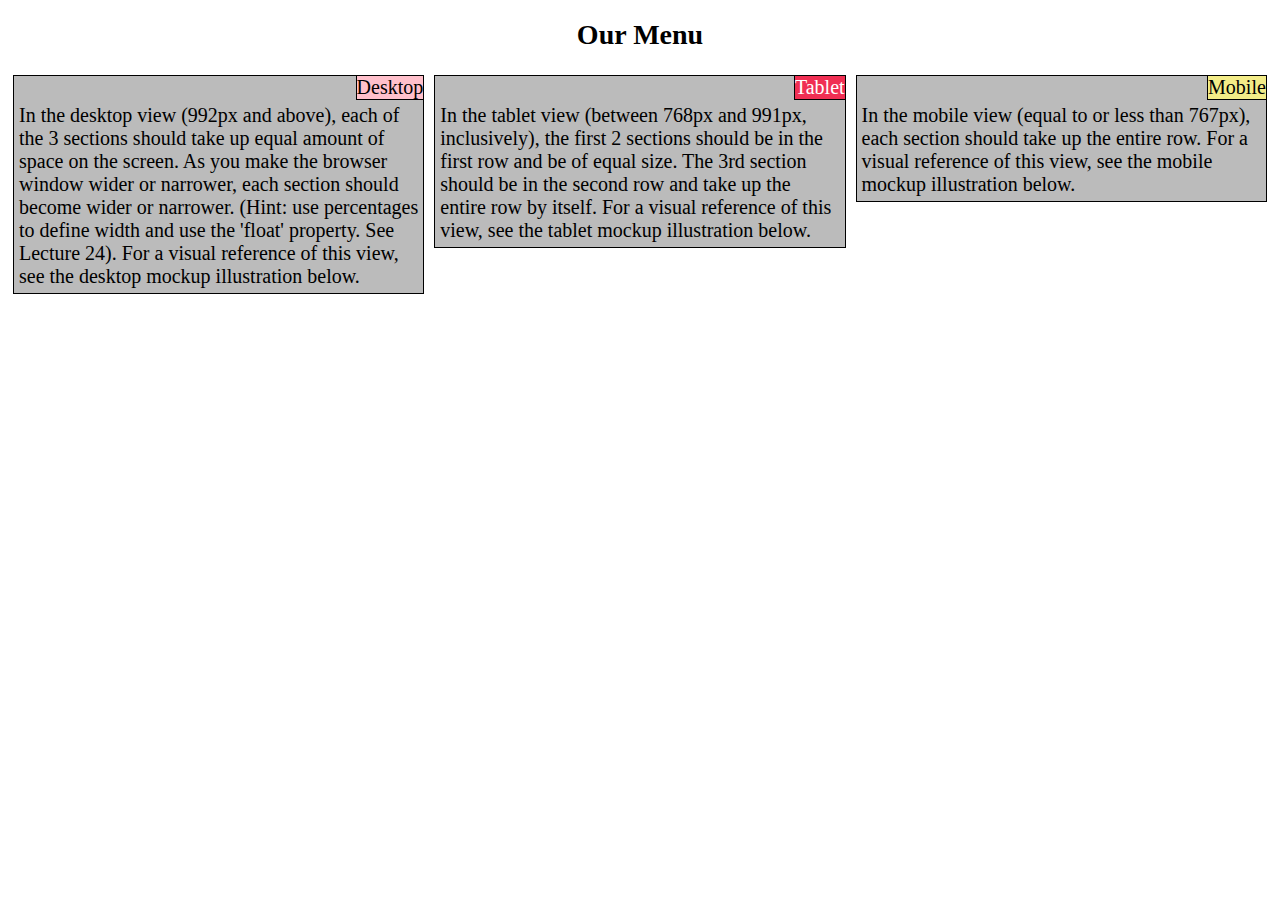
<file: coursera-test/Module2/index.html>
<!DOCTYPE html>
<html>
<head>
<meta charset="utf-8">
<meta name="viewport" content="width=device-width, initial-scale=1">
<title>Assignment Solution for Module 2</title>
<link rel="stylesheet" href="assignment2.css">
</head>
<body>
<h1> Our Menu</h1>
<div class="row">
<section class= "col-lg-4 col-md-6 col-sm-12">
	<div><p id="div1">Desktop</p></div>
	<p class= "p"><br>In the desktop view (992px and above), each of the 3 sections should take up equal amount of space on the screen. As you make the browser window wider or narrower, each section should become wider or narrower. (Hint: use percentages to define width and use the 'float' property. See Lecture 24). For a visual reference of this view, see the desktop mockup illustration below.</p>
</section>

<section class= "col-lg-4 col-md-6 col-sm-12">
	<div><p id="div2">Tablet</p></div>
	<p class= "p"><br>In the tablet view (between 768px and 991px, inclusively), the first 2 sections should be in the first row and be of equal size. The 3rd section should be in the second row and take up the entire row by itself. For a visual reference of this view, see the tablet mockup illustration below.</p>

</section>

<section class= "col-lg-4 col-md-12 col-sm-12">
	<div><p id ="div3">Mobile</p></div>
	<p class= "p"><br>In the mobile view (equal to or less than 767px), each section should take up the entire row. For a visual reference of this view, see the mobile mockup illustration below.</p>
</section>
</div>
</body>
</html>
</file>
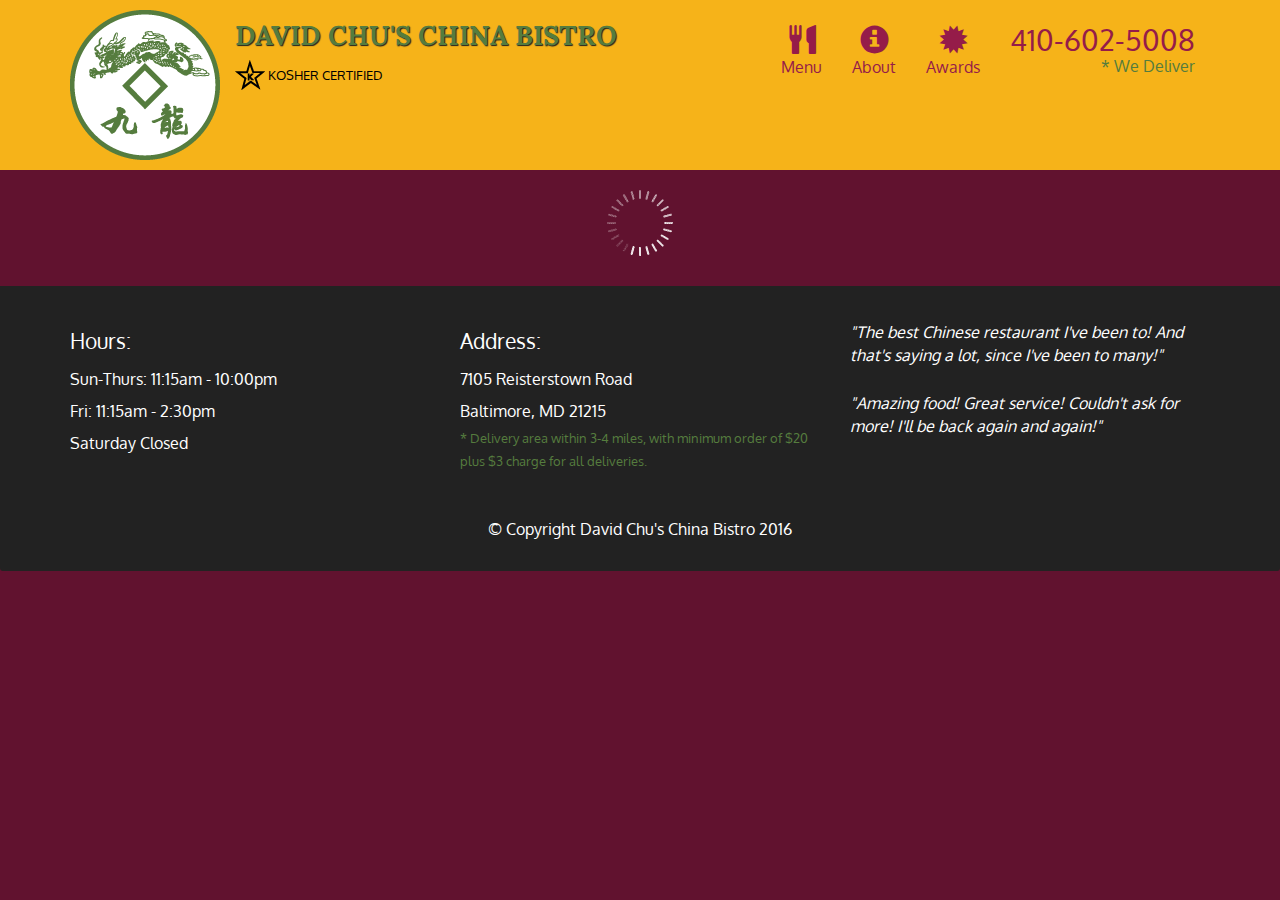
<file: coursera-test/Module5/index.html>
<!doctype html>
<html lang="en">
  <head>
    <meta charset="utf-8">
    <meta http-equiv="X-UA-Compatible" content="IE=edge">
    <meta name="viewport" content="width=device-width, initial-scale=1">
    <title>David Chu's China Bistro</title>
    <link rel="stylesheet" href="css/bootstrap.min.css">
    <link rel="stylesheet" href="css/styles.css">
    <link href='https://fonts.googleapis.com/css?family=Oxygen:400,300,700' rel='stylesheet' type='text/css'>
    <link href='https://fonts.googleapis.com/css?family=Lora' rel='stylesheet' type='text/css'>
  </head>
<body>
  <header>
    <nav id="header-nav" class="navbar navbar-default">
      <div class="container">
        <div class="navbar-header">
          <a href="index.html" class="pull-left visible-md visible-lg">
            <div id="logo-img" alt="Logo image"></div>
          </a>

          <div class="navbar-brand">
            <a href="index.html"><h1>David Chu's China Bistro</h1></a>
            <p>
              <img src="images/star-k-logo.png" alt="Kosher certification">
              <span>Kosher Certified</span>
            </p>
          </div>

          <button id="navbarToggle" type="button" class="navbar-toggle collapsed" data-toggle="collapse" data-target="#collapsable-nav" aria-expanded="false">
            <span class="sr-only">Toggle navigation</span>
            <span class="icon-bar"></span>
            <span class="icon-bar"></span>
            <span class="icon-bar"></span>
          </button>
        </div>
        
        <div id="collapsable-nav" class="collapse navbar-collapse">
           <ul id="nav-list" class="nav navbar-nav navbar-right">
            <li id="navHomeButton" class="visible-xs active">
              <a href="index.html">
                <span class="glyphicon glyphicon-home"></span> Home</a>
            </li>
            <li id="navMenuButton">
              <a href="#" onclick="$dc.loadMenuCategories();">
                <span class="glyphicon glyphicon-cutlery"></span><br class="hidden-xs"> Menu</a>
            </li>
            <li>
              <a href="#">
                <span class="glyphicon glyphicon-info-sign"></span><br class="hidden-xs"> About</a>
            </li>
            <li>
              <a href="#">
                <span class="glyphicon glyphicon-certificate"></span><br class="hidden-xs"> Awards</a>
            </li>
            <li id="phone" class="hidden-xs">
              <a href="tel:410-602-5008">
                <span>410-602-5008</span></a><div>* We Deliver</div>
            </li>
          </ul><!-- #nav-list -->
        </div><!-- .collapse .navbar-collapse -->
      </div><!-- .container -->
    </nav><!-- #header-nav -->
  </header>

  <div id="call-btn" class="visible-xs">
    <a class="btn" href="tel:410-602-5008">
    <span class="glyphicon glyphicon-earphone"></span>
    410-602-5008
    </a>
  </div>
  <div id="xs-deliver" class="text-center visible-xs">* We Deliver</div>

  <div id="main-content" class="container"></div>

  <footer class="panel-footer">
    <div class="container">
      <div class="row">
        <section id="hours" class="col-sm-4">
          <span>Hours:</span><br>
          Sun-Thurs: 11:15am - 10:00pm<br>
          Fri: 11:15am - 2:30pm<br>
          Saturday Closed
          <hr class="visible-xs">
        </section>
        <section id="address" class="col-sm-4">
          <span>Address:</span><br>
          7105 Reisterstown Road<br>
          Baltimore, MD 21215
          <p>* Delivery area within 3-4 miles, with minimum order of $20 plus $3 charge for all deliveries.</p>
          <hr class="visible-xs">
        </section>
        <section id="testimonials" class="col-sm-4">
          <p>"The best Chinese restaurant I've been to! And that's saying a lot, since I've been to many!"</p>
          <p>"Amazing food! Great service! Couldn't ask for more! I'll be back again and again!"</p>
        </section>
      </div>
      <div class="text-center">&copy; Copyright David Chu's China Bistro 2016</div>
    </div>
  </footer>

  <!-- jQuery (Bootstrap JS plugins depend on it) -->
  <script src="js/jquery-2.1.4.min.js"></script>
  <script src="js/bootstrap.min.js"></script>
  <script src="js/ajax-utils.js"></script>
  <script src="js/script.js"></script>
</body>
</html>
</file>
<file: coursera-test/Module2/assignment2.css>
*{
	font-family: cursive;
}

.row {
  width: 100%;
}

h1{
	font-size:175%;
	text-align: center;
}

section {
	box-sizing: border-box;
	font-size:125%;
	padding: 5px;
}

div > p{
	max-width: 80px;
	border : 1px solid black;
	margin: 0px;
}

#div1{
	background-color: pink;
	float: right;

}

#div2{
	background-color: #f02f53;
	color: white;
	float: right;
}

#div3{
	background-color: #f3ec88;
	float: right;
}

.p{
	background-color: #bbbbbb;
	padding: 5px;
	border: 1px solid black;
	margin: 0px;
}

@media (min-width: 992px) {
	.col-lg-4{
		float: left;
    	//border: 1px solid black;
	}
	.col-lg-4 {
	    width: 33.33%;
	}
}

@media (min-width: 768px) and (max-width: 991px) {
	.col-md-12, .col-md-6{
		float: left;
    	//border: 1px solid black;
	}
	.col-md-12 {
		width: 100%;
	}
	.col-md-6 {
		width: 50%;
	}
}

@media (max-width: 767px) {
	.col-sm-12{
		float: left;
    	//border: 1px solid black;
	}
	.col-sm-12 {
		width: 100%;
	}
}
</file>
<file: coursera-test/Module5/css/styles.css>
body {
  font-size: 16px;
  color: #fff;
  background-color: #61122f;
  font-family: 'Oxygen', sans-serif;
}

/** HEADER **/
#header-nav {
  background-color: #f6b319;
  border-radius: 0;
  border: 0;
}

#logo-img {
  background: url('../images/restaurant-logo_large.png') no-repeat;
  width: 150px;
  height: 150px;
  margin: 10px 15px 10px 0;
}

.navbar-brand {
  padding-top: 25px;
}
.navbar-brand h1 { /* Restaurant name */
  font-family: 'Lora', serif;
  color: #557c3e;
  font-size: 1.5em;
  text-transform: uppercase;
  font-weight: bold;
  text-shadow: 1px 1px 1px #222;
  margin-top: 0;
  margin-bottom: 0;
  line-height: .75;
}
.navbar-brand a:hover, .navbar-brand a:focus {
  text-decoration: none;
}
.navbar-brand p { /* Kosher cert */
  color: #000;
  text-transform: uppercase;
  font-size: .7em;
  margin-top: 15px;
}
.navbar-brand p span { /* Star-K */
  vertical-align: middle;
}

#nav-list {
  margin-top: 10px;
}
#nav-list a {
  color: #951C49;
  text-align: center;
}
#nav-list a:hover {
  background: #E7E7E7;
}
#nav-list a span {
  font-size: 1.8em;
}

#phone {
  margin-top: 5px;
}
#phone a { /* Phone number */
  text-align: right;
  padding-bottom: 0;
}
#phone div { /* We Deliver */
  color: #557c3e;
  text-align: right;
  padding-right: 15px;
}

.navbar-header button.navbar-toggle, .navbar-header .icon-bar {
  border: 1px solid #61122f;
}
.navbar-header button.navbar-toggle {
  clear: both;
  margin-top: -30px;
}
/* END HEADER */

/* FOOTER */
.panel-footer {
  margin-top: 30px;
  padding-top: 35px;
  padding-bottom: 30px;
  background-color: #222;
  border-top: 0;
}
.panel-footer div.row {
  margin-bottom: 35px;
}
#hours, #address {
  line-height: 2;
}
#hours > span, #address > span {
  font-size: 1.3em;
}
#address p {
  color: #557c3e;
  font-size: .8em;
  line-height: 1.8;
}
#testimonials {
  font-style: italic;
}
#testimonials p:nth-child(2) {
  margin-top: 25px;
}
/* END FOOTER */



/* HOME PAGE */
.container .jumbotron {
  box-shadow: 0 0 50px #3F0C1F;
  border: 2px solid #3F0C1F;
}

#menu-tile, #specials-tile, #map-tile {
  height: 250px;
  width: 100%;
  margin-bottom: 15px;
  position: relative;
  border: 2px solid #3F0C1F;
  overflow: hidden;
}
#menu-tile:hover, #specials-tile:hover, #map-tile:hover {
  box-shadow: 0 1px 5px 1px #cccccc;
}
#menu-tile {
  background: url('../images/menu-tile.jpg') no-repeat;
  background-position: center;
}
#specials-tile {
  background: url('../images/specials-tile.jpg') no-repeat;
  background-position: center;
}
#menu-tile span, #specials-tile span, #map-tile span {
  position: absolute;
  bottom: 0;
  right: 0;
  width: 100%;
  text-align: center;
  font-size: 1.6em;
  text-transform: uppercase;
  background-color: #000;
  color: #fff;
  opacity: .8;
}
/* END HOME PAGE */

/* MENU CATEGORIES PAGE */
.category-tile { 
  position: relative;
  border: 2px solid #3F0C1F;
  overflow: hidden;
  width: 200px;
  height: 200px;
  margin: 0 auto 15px;
}
.category-tile span {
  position: absolute;
  bottom: 0;
  right: 0;
  width: 100%;
  text-align: center;
  font-size: 1.2em;
  text-transform: uppercase;
  background-color: #000;
  color: #fff;
  opacity: .8;
}
.category-tile:hover {
  box-shadow: 0 1px 5px 1px #cccccc;
}

#menu-categories-title + div {
  margin-bottom: 50px;
}
/* END MENU CATEGORIES PAGE */

/* SINGLE CATEGORY PAGE */
.menu-item-tile {
  margin-bottom: 25px;
}
.menu-item-tile hr {
  width: 80%;
}
.menu-item-tile .menu-item-price {
  font-size: 1.1em;
  text-align: right;
  margin-top: -15px;
  margin-right: -15px;
}
.menu-item-tile .menu-item-price span {
  font-size: .6em;
}
.menu-item-photo {
  position: relative;
  border: 2px solid #3F0C1F; 
  overflow: hidden;
  padding: 0;
  margin-right: -15px;
  margin-left: auto;
  margin-bottom: 20px;
  max-width: 250px;
}
.menu-item-photo div {
  position: absolute;
  bottom: 0;
  right: 0;
  width: 80px;
  background-color: #557c3e;
  text-align: center;
}
.menu-item-description {
  padding-right: 30px;
}
h3.menu-item-title {
  margin: 0 0 10px;
}
.menu-item-details {
  font-size: .9em;
  font-style: italic;
}
/* END SINGLE CATEGORY PAGE */


/********** Large devices only **********/
@media (min-width: 1200px) {
  .container .jumbotron {
    background: url('../images/jumbotron_1200.jpg') no-repeat;
    height: 675px;
  }
}

/********** Medium devices only **********/
@media (min-width: 992px) and (max-width: 1199px) {
  /* Header */
  #logo-img {
    background: url('../images/restaurant-logo_medium.png') no-repeat;
    width: 100px;
    height: 100px;
    margin: 5px 5px 5px 0;
  }
  /* End Header */

  /* Home Page */
  .container .jumbotron {
    background: url('../images/jumbotron_992.jpg') no-repeat;
    height: 558px;
  }
  /* End Home Page */
}

/********** Small devices only **********/
@media (min-width: 768px) and (max-width: 991px) {
  /* Home Page */
  .container .jumbotron {
    background: url('../images/jumbotron_768.jpg') no-repeat;
    height: 432px;
  }
  /* End Home Page */
}

/********** Extra small devices only **********/
@media (max-width: 767px) {
  /* Header */
  .navbar-brand {
    padding-top: 10px;
    height: 80px;
  }
  .navbar-brand h1 { /* Restaurant name */
    padding-top: 10px;
    font-size: 5vw; /* 1vw = 1% of viewport width */
  }
  .navbar-brand p { /* Kosher cert */
    font-size: .6em;
    margin-top: 12px;
  }
  .navbar-brand p img { /* Star-K */
    height: 20px;
  }

  #collapsable-nav a { /* Collapsed nav menu text */
    font-size: 1.2em;
  }
  #collapsable-nav a span { /* Collapsed nav menu glyph */
    font-size: 1em;
    margin-right: 5px;
  }

  #call-btn > a {
    font-size: 1.5em;
    display: block;
    margin: 0 20px;
    padding: 10px;
    border: 2px solid #fff;
    background-color: #f6b319;
    color: #951c49;
  }
  #xs-deliver {
    margin-top: 5px;
    font-size: .7em;
    letter-spacing: .1em;
    text-transform: uppercase;
  }
  /* End Header */

  /* Footer */
  .panel-footer section {
    margin-bottom: 30px;
    text-align: center;
  }
  .panel-footer section:nth-child(3) {
    margin-bottom: 0; /* margin already exists on the whole row */
  }
  .panel-footer section hr {
    width: 50%;
  }
  /* End Footer */

  /* Home Page */
  .container .jumbotron {
    margin-top: 30px;
    padding: 0;
  }
  #menu-tile, #specials-tile {
    width: 360px;
    margin: 0 auto 15px;
  }

  .menu-item-photo {
    margin-right: auto;
  }
  .menu-item-tile .menu-item-price {
    text-align: center;
  }
  .menu-item-description {
    text-align: center;;
  }
}


/********** Super extra small devices Only :-) (e.g., iPhone 4) **********/
@media (max-width: 479px) {
  /* Header */
  .navbar-brand h1 { /* Restaurant name */
    padding-top: 5px;
    font-size: 6vw;
  }
  /* End Header */
  
  /* Home page */
  #menu-tile, #specials-tile {
    width: 280px;
    margin: 0 auto 15px;
  }

  .col-xxs-12 {
    position: relative;
    min-height: 1px;
    padding-right: 15px;
    padding-left: 15px;
    float: left;
    width: 100%;
  }
}
</file>
